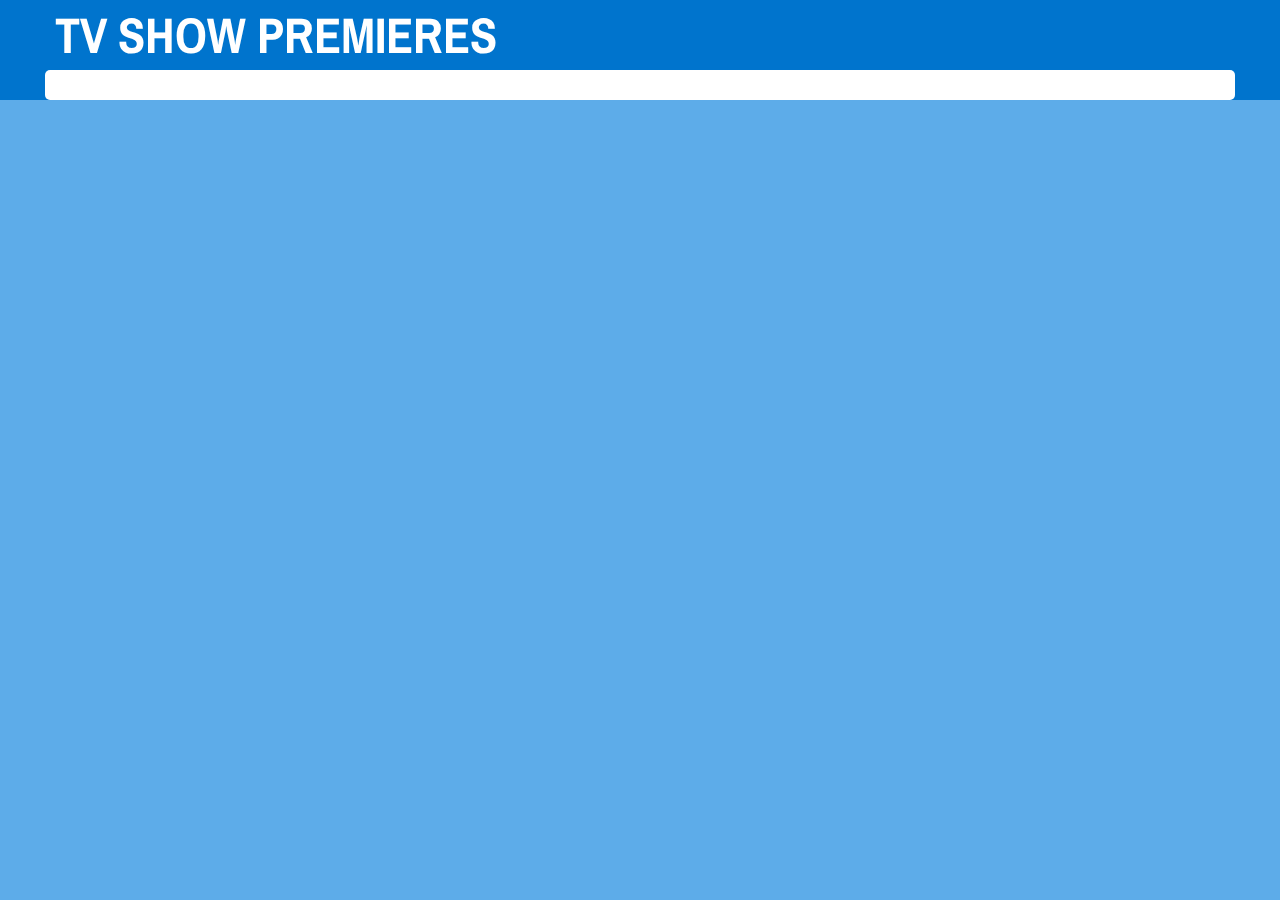
<file: angularjs-skeleton-app/index.html>
<!DOCTYPE html>
<html>
<head>
	<title>TV Show Premieres</title>
	<!-- INCLUDE REQUIRED THIRD PARTY LIBRARY JAVASCRIPT AND CSS -->
	<script type="text/javascript" src="js/angular.min.js"></script>
	<link rel="stylesheet" href="css/bootstrap.min.css">
	<link rel="stylesheet" href="css/bootstrap-responsive.min.css">

	<!-- INCLUDE APPLICATION SPECIFIC CSS AND JAVASCRIPT -->
	<script type="text/javascript" src="js/tv-premieres-app/app.js"></script>
	<script type="text/javascript" src="js/tv-premieres-app/controllers/mainController.js"></script>
	<link rel="stylesheet" href="css/main.css">
</head>
<body>
    <div class='banner'>
        <div class='container'>
            <h1>TV SHOW PREMIERES</h1>
        </div>
    </div>
	<div class="container main-frame" ng-app="TVPremieresApp" ng-controller="mainController" ng-init="init()">
		<div class="search-box row-fluid form-inline"></div>
        <div class="results-top"></div>
        <div class="results-container">
            <ul class="episode-list"></ul>
        </div>
        <div class="results-bottom"></div>
	</div>
</body>
</html>
</file>
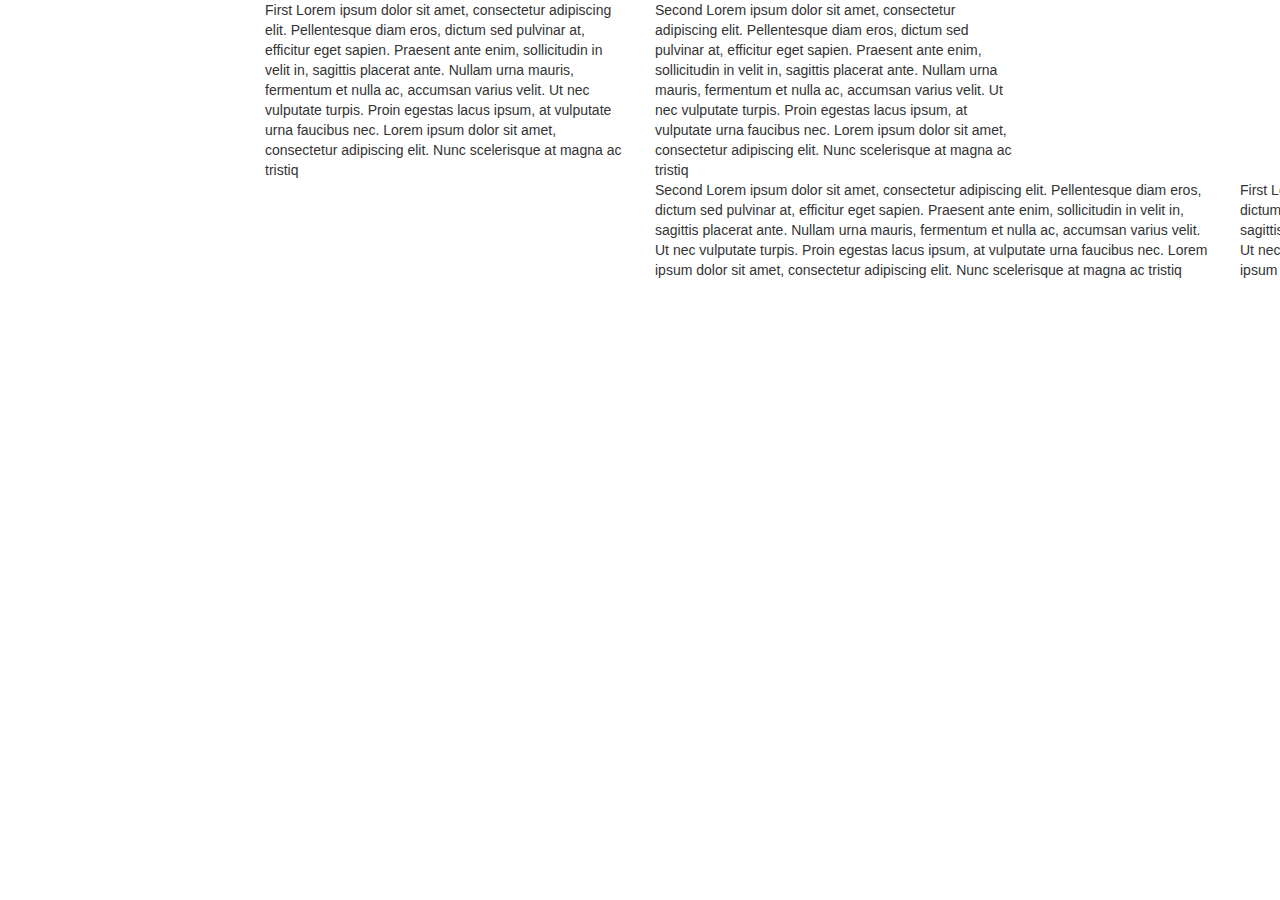
<file: boostrap/index.html>
<!DOCTYPE html>
<html>

<head>
    <title>Boootstrap</title>
    <script src="https://ajax.googleapis.com/ajax/libs/jquery/1.11.1/jquery.min.js"></script>
    <script src="http://maxcdn.bootstrapcdn.com/bootstrap/3.3.4/js/bootstrap.min.js"></script>
    <link rel="stylesheet" href="http://maxcdn.bootstrapcdn.com/bootstrap/3.3.4/css/bootstrap.min.css">

</head>


<body>



    <div class="container">
        <div class="row">
            <div class="col-xs-4 col-xs-offset-2">First Lorem ipsum dolor sit amet, consectetur adipiscing elit. Pellentesque diam eros, dictum sed pulvinar at, efficitur eget sapien. Praesent ante enim, sollicitudin in velit in, sagittis placerat ante. Nullam urna mauris, fermentum et nulla ac, accumsan varius velit. Ut nec vulputate turpis. Proin egestas lacus ipsum, at vulputate urna faucibus nec. Lorem ipsum dolor sit amet, consectetur adipiscing elit. Nunc scelerisque at magna ac tristiq
            </div>
            <div class="col-xs-4">Second Lorem ipsum dolor sit amet, consectetur adipiscing elit. Pellentesque diam eros, dictum sed pulvinar at, efficitur eget sapien. Praesent ante enim, sollicitudin in velit in, sagittis placerat ante. Nullam urna mauris, fermentum et nulla ac, accumsan varius velit. Ut nec vulputate turpis. Proin egestas lacus ipsum, at vulputate urna faucibus nec. Lorem ipsum dolor sit amet, consectetur adipiscing elit. Nunc scelerisque at magna ac tristiq
            </div>
        </div>


        <div class="row">
            <div class="col-xs-12 col-xs-push-12 col-md-6">First Lorem ipsum dolor sit amet, consectetur adipiscing elit. Pellentesque diam eros, dictum sed pulvinar at, efficitur eget sapien. Praesent ante enim, sollicitudin in velit in, sagittis placerat ante. Nullam urna mauris, fermentum et nulla ac, accumsan varius velit. Ut nec vulputate turpis. Proin egestas lacus ipsum, at vulputate urna faucibus nec. Lorem ipsum dolor sit amet, consectetur adipiscing elit. Nunc scelerisque at magna ac tristiq
            </div>
            <div class="col-xs-4 col-md-6">Second Lorem ipsum dolor sit amet, consectetur adipiscing elit. Pellentesque diam eros, dictum sed pulvinar at, efficitur eget sapien. Praesent ante enim, sollicitudin in velit in, sagittis placerat ante. Nullam urna mauris, fermentum et nulla ac, accumsan varius velit. Ut nec vulputate turpis. Proin egestas lacus ipsum, at vulputate urna faucibus nec. Lorem ipsum dolor sit amet, consectetur adipiscing elit. Nunc scelerisque at magna ac tristiq
            </div>
        </div>
    </div>
</body>

</html>
</file>
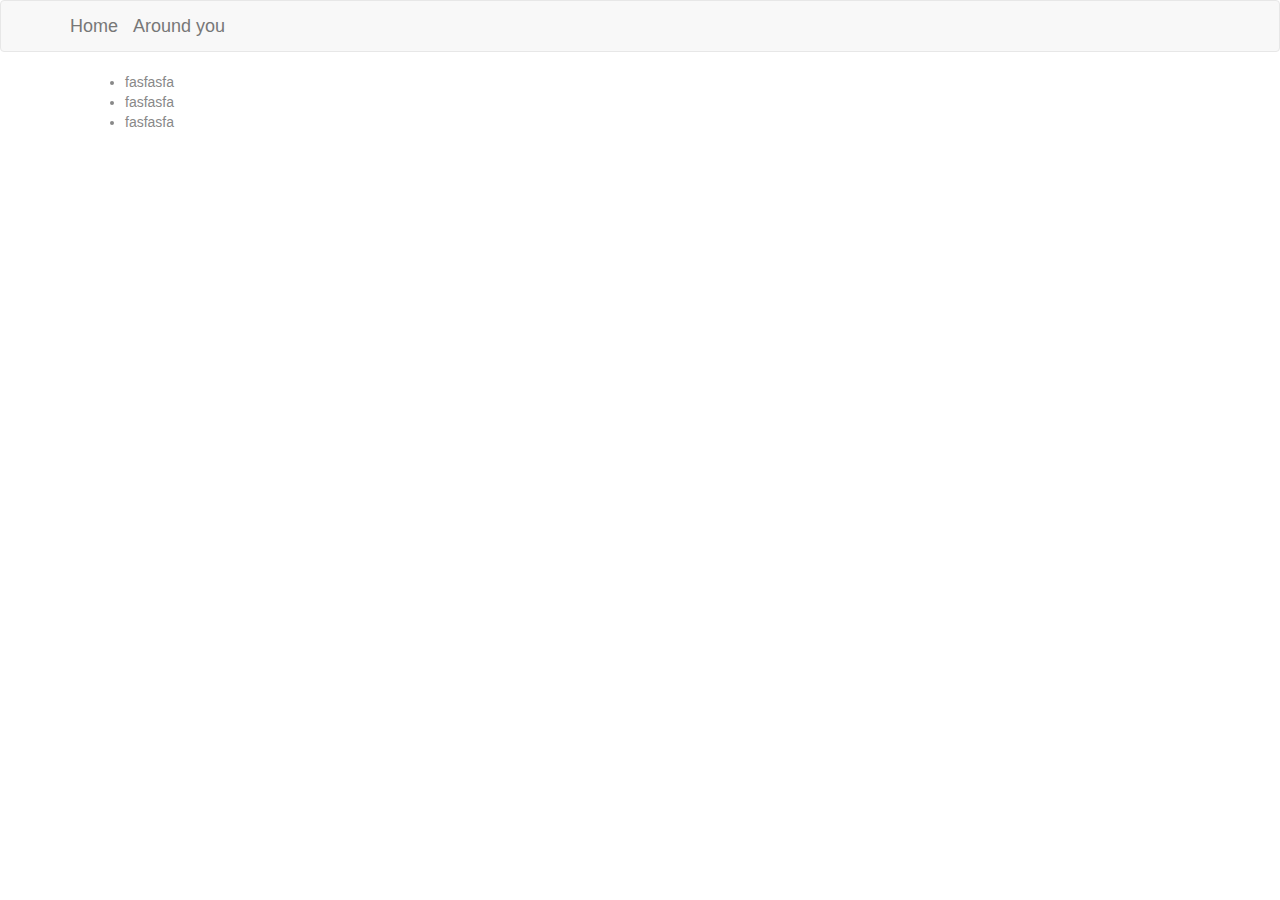
<file: restaurant/index.htm>
<!DOCTYPE html>
<html lang="en-us" ng-app="foodApp">

<head>
    <title>Restaurants</title>
    <meta http-equiv="X-UA-Compatible" content="IE=Edge">
    <meta charset="UTF-8">

    <!-- load bootstrap and fontawesome via CDN -->
    <link rel="stylesheet" href="//netdna.bootstrapcdn.com/bootstrap/3.2.0/css/bootstrap.min.css" />

    <!-- load angular via CDN -->
    <script src="//code.angularjs.org/1.3.0-rc.2/angular.min.js"></script>
    <script src="//code.angularjs.org/1.3.0-rc.2/angular-route.min.js"></script>
    <script src="//code.angularjs.org/1.3.0-rc.2/angular-resource.min.js"></script>

    <!--Custom-->
    <script src="js/app.js"></script>
    <script src="js/controllers.js"></script>
    <script src="js/directives.js"></script>
    <script src="js/routes.js"></script>
    <script src="js/services.js"></script>

    <link rel="stylesheet" type="text/css" href="directives/menuitemresult.css">
</head>

<body>

    <header>
        <nav class="navbar navbar-default">
            <div class="container">
                <div class="navbar-header">
                    <a class="navbar-brand" href="#">Home</a>
                    <a class="navbar-brand" href="#">Around you</a>
                </div>
            </div>

        </nav>
    </header>

    <div class="container">
        <div class="col-xs-2">
            <ul>
                <li>fasfasfa</li>
                <li>fasfasfa</li>
                <li>fasfasfa</li>
            </ul>
        </div>
        <div class="col-xs-9" ng-view>
        </div>
    </div>
</body>

</html>
</file>
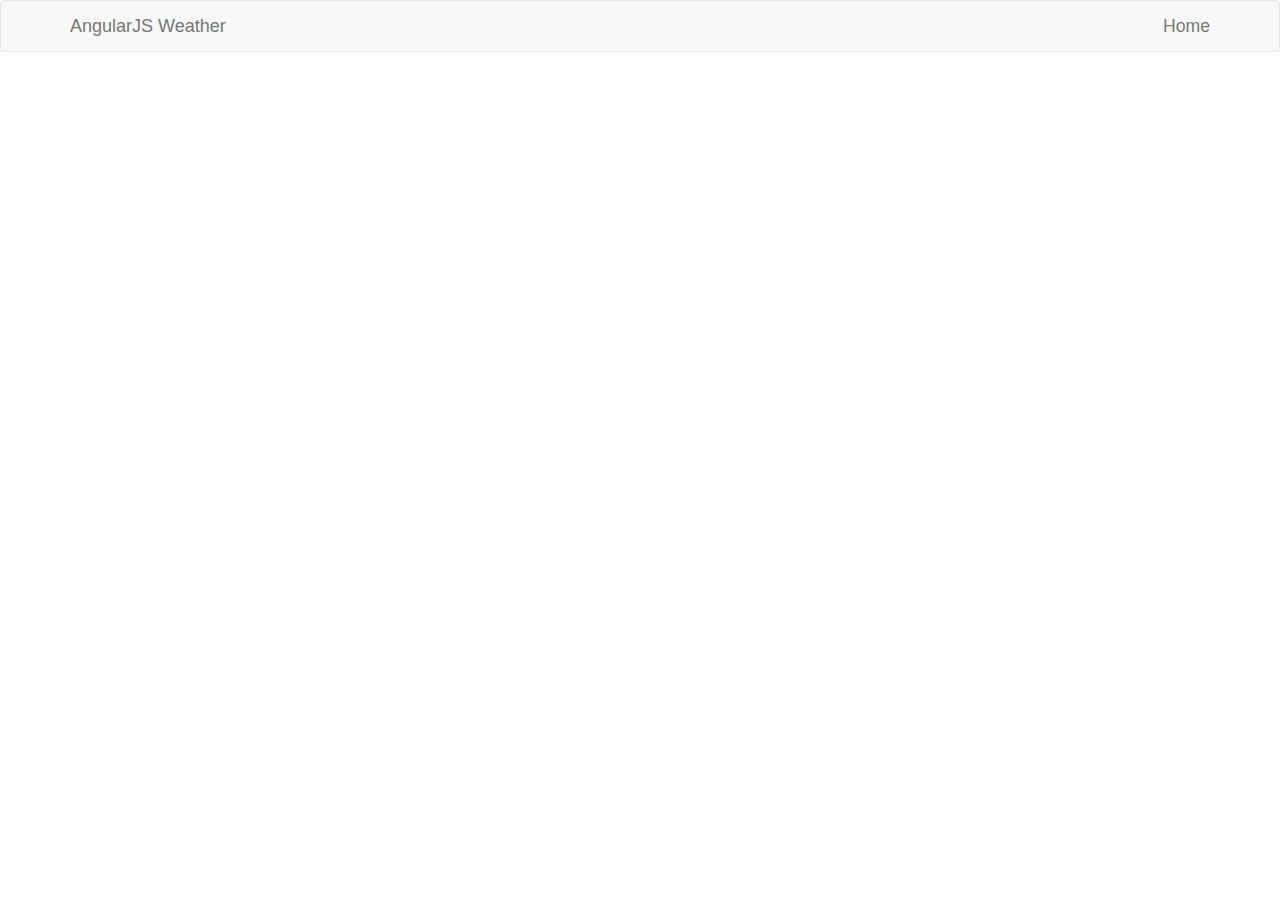
<file: weather-forecast-spa/Finished/index.htm>
<!DOCTYPE html>
<html lang="en-us" ng-app="weatherApp">
    <head>
        <title>AngularJS Weather Forecast SPA</title>
        <meta http-equiv="X-UA-Compatible" content="IE=Edge">
        <meta charset="UTF-8">

        <!-- load bootstrap and fontawesome via CDN -->
        <link rel="stylesheet" href="//netdna.bootstrapcdn.com/bootstrap/3.2.0/css/bootstrap.min.css" />
        <style>
            html, body, input, select, textarea
            {
                font-size: 1.05em !important;
            }
        </style>
        
        <!-- load angular via CDN -->
        <script src="//code.angularjs.org/1.3.0-rc.2/angular.min.js"></script>
        <script src="//code.angularjs.org/1.3.0-rc.2/angular-route.min.js"></script>
        <script src="//code.angularjs.org/1.3.0-rc.2/angular-resource.min.js"></script>
        <script src="app.js"></script>
    </head>
    <body>

        <header>
			<nav class="navbar navbar-default">
			<div class="container">
				<div class="navbar-header">
					<a class="navbar-brand" href="/">AngularJS Weather</a>
				</div>

				<ul class="nav navbar-nav navbar-right">
					<li><a href="#"><i class="fa fa-home"></i> Home</a></li>
				</ul>
			</div>
			</nav>
		</header>

        <div class="container">

            <div ng-view></div>

		</div>

    </body>
</html>
</file>
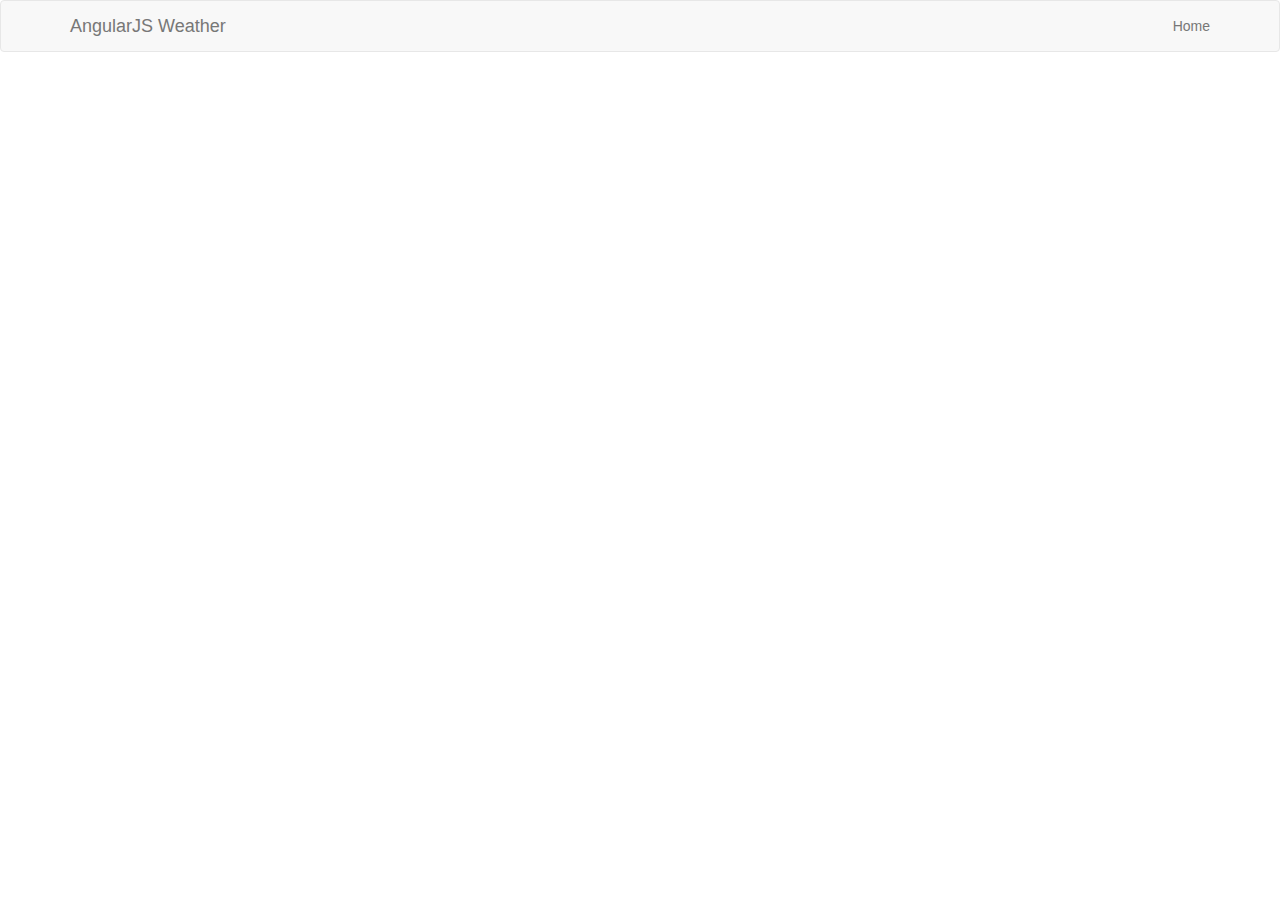
<file: weather-forecast-spa/Starter/index.htm>
<!DOCTYPE html>
<html lang="en-us" ng-app="weatherApp">

<head>
    <title>AngularJS Weather Forecast SPA</title>
    <meta http-equiv="X-UA-Compatible" content="IE=Edge">
    <meta charset="UTF-8">

    <!-- load bootstrap and fontawesome via CDN -->
    <link rel="stylesheet" href="//netdna.bootstrapcdn.com/bootstrap/3.2.0/css/bootstrap.min.css" />

    <!-- load angular via CDN -->
    <script src="//code.angularjs.org/1.3.0-rc.2/angular.min.js"></script>
    <script src="//code.angularjs.org/1.3.0-rc.2/angular-route.min.js"></script>
    <script src="//code.angularjs.org/1.3.0-rc.2/angular-resource.min.js"></script>
    <script src="js/app.js"></script>
    <script src="js/controllers.js"></script>
    <script src="js/directives.js"></script>
    <script src="js/routes.js"></script>
    <script src="js/services.js"></script>
</head>

<body>

    <header>
        <nav class="navbar navbar-default">
            <div class="container">
                <div class="navbar-header">
                    <a class="navbar-brand" href="/">AngularJS Weather</a>
                </div>

                <ul class="nav navbar-nav navbar-right">
                    <li><a href="#"><i class="fa fa-home"></i> Home</a>
                    </li>
                </ul>
            </div>
        </nav>
    </header>

    <div class="container">
        <div ng-view>
        </div>
    </div>
</body>

</html>
</file>
<file: angularjs-skeleton-app/css/main.css>
@import url(http://fonts.googleapis.com/css?family=Archivo+Narrow);
body {
   background-color: #5dace9;
}
h1, h2, h3 {
    font-family: 'Archivo Narrow', sans-serif;
}
.banner {
    background-color: #0074cd;
    color: #FFF;
    height: 100px;
}
.banner h1 {
    font-size: 50px;
    line-height: 50px;
}
.main-frame {
    background-color: #FFF;
    padding: 10px;
    -moz-border-radius: 5px;
    -webkit-border-radius: 5px;
    -khtml-border-radius: 5px;
    border-radius: 5px;
    margin-top: -30px;
}
.search-box {
    line-height: 50px;
    background-color: #333;
    color: #FFF;
    margin-bottom: 10px;
    -moz-border-radius: 5px;
    -webkit-border-radius: 5px;
    -khtml-border-radius: 5px;
    border-radius: 5px;
}
.search-box label {
    font-weight: bold;
    margin-left: 10px;
}

.episode-list {
    list-style: none;
    margin: 0px;
}

.episode-list h3 {
    margin-top: 0px;
}

.episode-list .ratings {
    line-height: 30px;
    text-align: center;
    background-color: #333;
    color: #FFF;
    margin-top: 10px;
    -moz-border-radius: 5px;
    -webkit-border-radius: 5px;
    -khtml-border-radius: 5px;
    border-radius: 5px;
}

.episode-list .fulldate {
    margin: 5px;
}

.episode-list li {
    padding-bottom: 10px;
    margin-bottom: 10px;
    border-bottom: dotted 1px #5dace9;
}

.episode-list li:last-child {
    border-bottom: none;
    padding-bottom: 0px;
    margin-bottom: 0px;
}

.show-info {
    list-style: none;
    margin: 0px;
    padding: 10px;
    background-color: #e1e1e1;
    color: #333;
    font-size: 16px;
    -moz-border-radius: 5px;
    -webkit-border-radius: 5px;
    -khtml-border-radius: 5px;
    border-radius: 5px;
}

.show-info li {
    padding-bottom: 0px;
    margin-bottom: 0px;
    border-bottom: solid 1px #CCC;
    line-height: 40px;
}

.show-info li:last-child {
    border-bottom: none;
}

.show-info .genre {
    margin-right: 5px;
    cursor: pointer;
}
</file>
<file: restaurant/directives/menuitemresult.css>
/**** BASE ****/

body {
    color: #888;
}
a {
    color: #03a1d1;
    text-decoration: none!important;
}
/**** LAYOUT ****/

.list-inline>li {
    padding: 0 10px 0 0;
}
.container-pad {
    padding: 0px 0px;
}
/**** MODULE ****/

.bgc-fff {
    background-color: #fff!important;
}
.box-shad {
    -webkit-box-shadow: 1px 1px 0 rgba(0, 0, 0, .2);
    box-shadow: 1px 1px 0 rgba(0, 0, 0, .2);
}
.brdr {
    border: 1px solid #ededed;
}
/* Font changes */

.fnt-smaller {
    font-size: .9em;
}
.fnt-lighter {
    color: #bbb;
}
/* Padding - Margins */

.pad-10 {
    padding: 2px!important;
}
.mrg-0 {
    margin: 0!important;
}
.btm-mrg-10 {
    margin-bottom: 5px!important;
}
.btm-mrg-20 {
    margin-bottom: 5px!important;
}
/* Color  */

.clr-535353 {
    color: #535353;
}
/**** MEDIA QUERIES ****/

@media only screen and (max-width: 991px) {
    #property-listings .property-listing {
        padding: 5px!important;
    }
    #property-listings .property-listing a {
        margin: 0;
    }
    #property-listings .property-listing .media-body {
        padding: 10px;
    }
}
@media only screen and (min-width: 992px) {
    #property-listings .property-listing img {
        max-width: 180px;
    }
}
</file>
